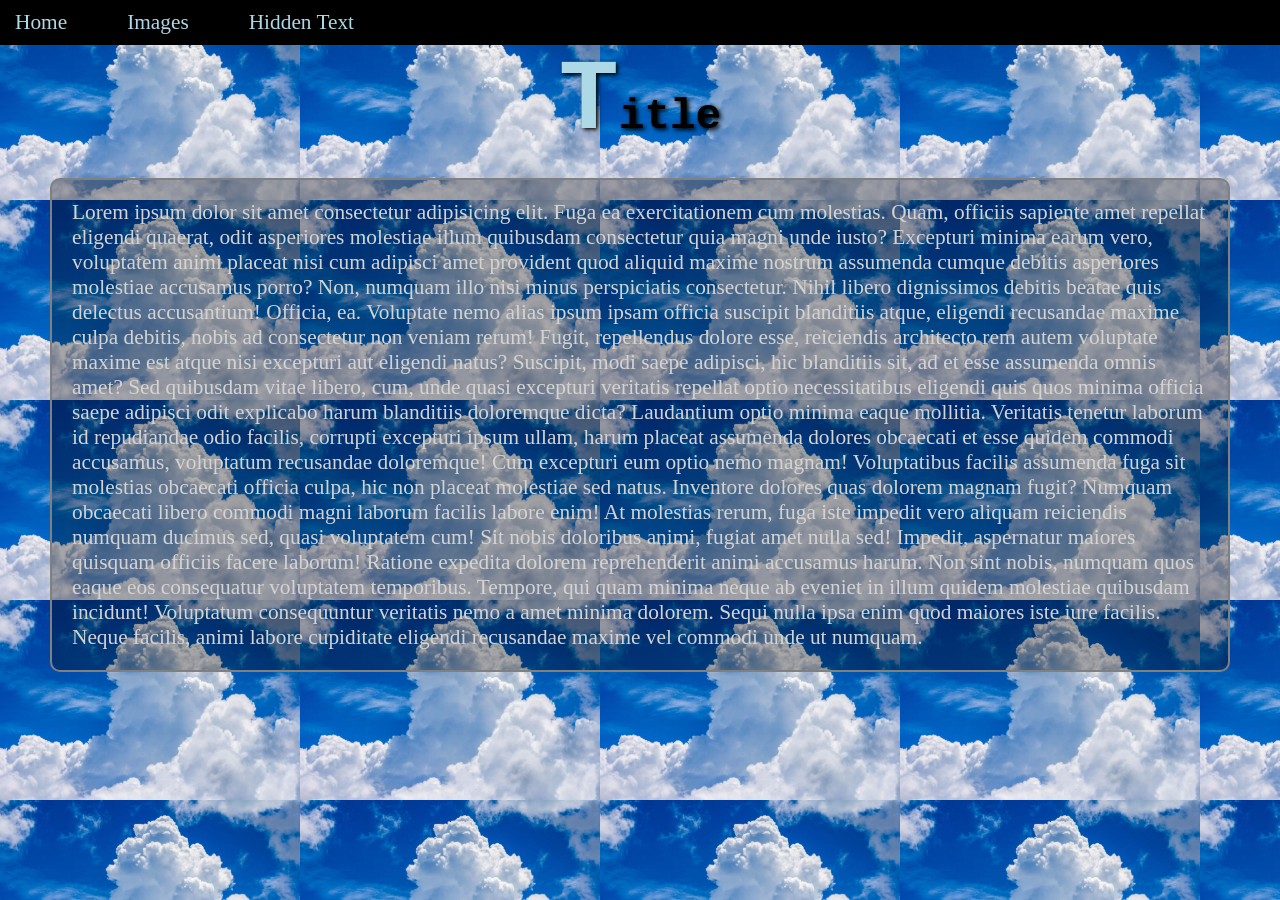
<file: index.html>
<!doctype html>
<html lang="en">
  <head>
    <meta charset="UTF-8" />
    <meta name="viewport" content="width=device-width, initial-scale=1.0" />
    <title>Home</title>
    <link rel="stylesheet" href="style.css" />
  </head>
  <body style="
    background-image: url('./images/cloud.jpg');
    background-repeat: repeat;
    background-size: 300px 200px;
    background-color: lightblue;">
    <header>
      <div class="taskbar">
        <div class="menu-option">
          <a href="index.html">Home</a>
        </div>
        <div class="menu-option">
          <a href="image.html">Images</a>
        </div>
        <div class="menu-option">
          <a href="hidden.html">Hidden Text</a>
        </div>
      </div>
    </header>
    <main>
      <h1 class="title"><span id="first-letter">T</span>itle</h1>
      <div class="box">
        <p>Lorem ipsum dolor sit amet consectetur adipisicing elit. Fuga ea exercitationem cum molestias. Quam, officiis sapiente amet repellat eligendi quaerat, odit asperiores molestiae illum quibusdam consectetur quia magni unde iusto?
        Excepturi minima earum vero, voluptatem animi placeat nisi cum adipisci amet provident quod aliquid maxime nostrum assumenda cumque debitis asperiores molestiae accusamus porro? Non, numquam illo nisi minus perspiciatis consectetur.
        Nihil libero dignissimos debitis beatae quis delectus accusantium! Officia, ea. Voluptate nemo alias ipsum ipsam officia suscipit blanditiis atque, eligendi recusandae maxime culpa debitis, nobis ad consectetur non veniam rerum!
        Fugit, repellendus dolore esse, reiciendis architecto rem autem voluptate maxime est atque nisi excepturi aut eligendi natus? Suscipit, modi saepe adipisci, hic blanditiis sit, ad et esse assumenda omnis amet?
        Sed quibusdam vitae libero, cum, unde quasi excepturi veritatis repellat optio necessitatibus eligendi quis quos minima officia saepe adipisci odit explicabo harum blanditiis doloremque dicta? Laudantium optio minima eaque mollitia.
        Veritatis tenetur laborum id repudiandae odio facilis, corrupti excepturi ipsum ullam, harum placeat assumenda dolores obcaecati et esse quidem commodi accusamus, voluptatum recusandae doloremque! Cum excepturi eum optio nemo magnam!
        Voluptatibus facilis assumenda fuga sit molestias obcaecati officia culpa, hic non placeat molestiae sed natus. Inventore dolores quas dolorem magnam fugit? Numquam obcaecati libero commodi magni laborum facilis labore enim!
        At molestias rerum, fuga iste impedit vero aliquam reiciendis numquam ducimus sed, quasi voluptatem cum! Sit nobis doloribus animi, fugiat amet nulla sed! Impedit, aspernatur maiores quisquam officiis facere laborum!
        Ratione expedita dolorem reprehenderit animi accusamus harum. Non sint nobis, numquam quos eaque eos consequatur voluptatem temporibus. Tempore, qui quam minima neque ab eveniet in illum quidem molestiae quibusdam incidunt!
        Voluptatum consequuntur veritatis nemo a amet minima dolorem. Sequi nulla ipsa enim quod maiores iste iure facilis. Neque facilis, animi labore cupiditate eligendi recusandae maxime vel commodi unde ut numquam.</p>
      </div>
    </main>
  </body>
</html>
</file>
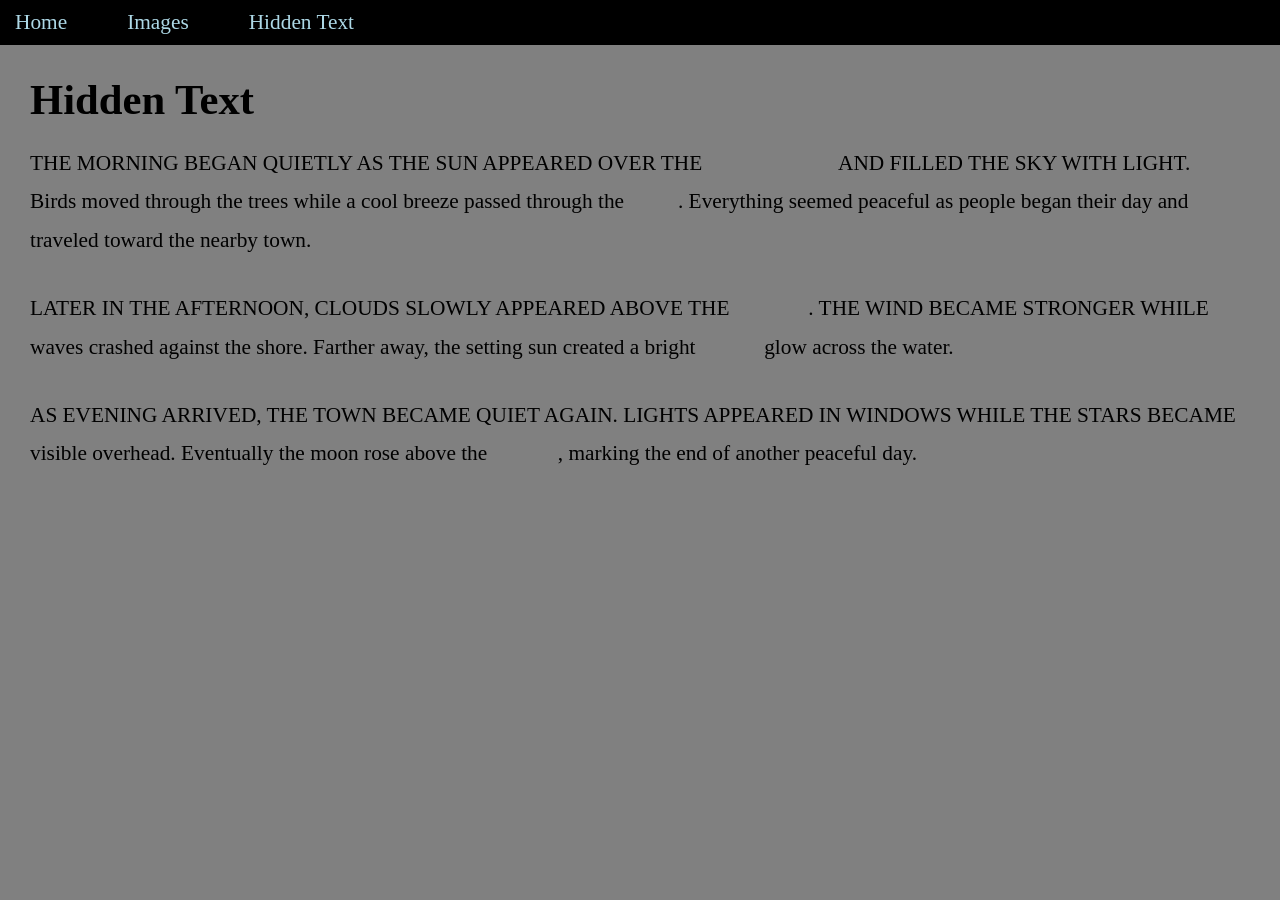
<file: hidden.html>
<!doctype html>
<html lang="en">
  <head>
    <meta charset="UTF-8" />
    <meta name="viewport" content="width=device-width, initial-scale=1.0" />
    <title>Hidden Text</title>
    <link rel="stylesheet" href="style.css" />
  </head>
  <body>
    <header>
      <div class="taskbar">
        <div class="menu-option">
          <a href="index.html">Home</a>
        </div>

        <div class="menu-option">
          <a href="image.html">Images</a>
        </div>

        <div class="menu-option">
          <a href="hidden.html">Hidden Text</a>
        </div>
      </div>
    </header>
    <main class="hidden-page">
      <h1>Hidden Text</h1>
      <p class="hidden-paragraph">
        The morning began quietly as the sun appeared over the
        <input type="checkbox" id="word1" class="word-toggle" />
        <label for="word1" class="hidden-word">mountains</label>
        and filled the sky with light. Birds moved through the trees while a
        cool breeze passed through the
        <input type="checkbox" id="word2" class="word-toggle" />
        <label for="word2" class="hidden-word">forest</label>. Everything seemed
        peaceful as people began their day and traveled toward the nearby town.
      </p>
      <p class="hidden-paragraph">
        Later in the afternoon, clouds slowly appeared above the
        <input type="checkbox" id="word3" class="word-toggle" />
        <label for="word3" class="hidden-word">ocean</label>. The wind became
        stronger while waves crashed against the shore. Farther away, the
        setting sun created a bright
        <input type="checkbox" id="word4" class="word-toggle" />
        <label for="word4" class="hidden-word">orange</label>
        glow across the water.
      </p>
      <p class="hidden-paragraph">
        As evening arrived, the town became quiet again. Lights appeared in
        windows while the stars became visible overhead. Eventually the moon
        rose above the
        <input type="checkbox" id="word5" class="word-toggle" />
        <label for="word5" class="hidden-word">horizon</label>, marking the end
        of another peaceful day.
      </p>
    </main>
  </body>
</html>
</file>
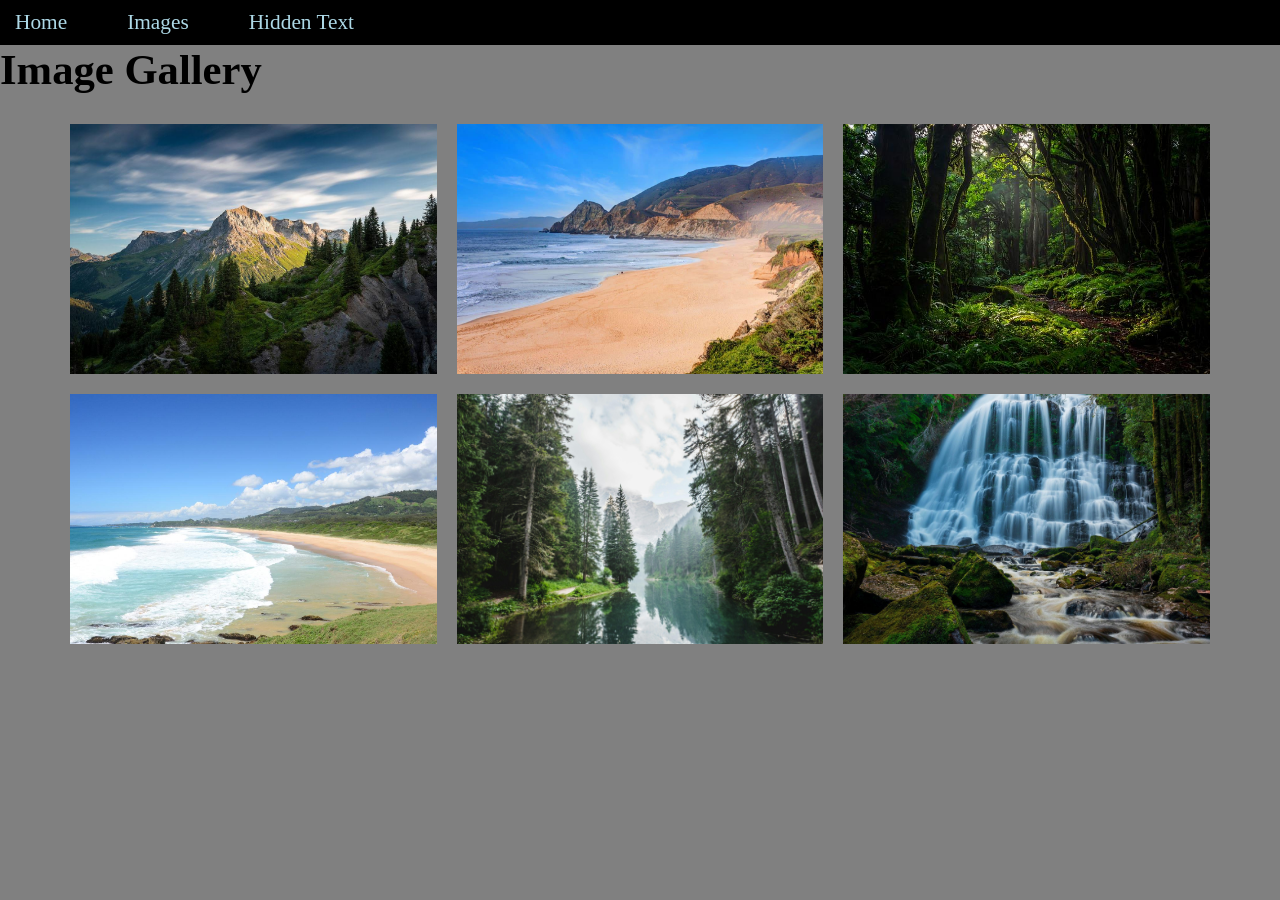
<file: image.html>
<!doctype html>
<html lang="en">
  <head>
    <meta charset="UTF-8" />
    <meta name="viewport" content="width=device-width, initial-scale=1.0" />
    <title>Images</title>
    <link rel="stylesheet" href="style.css" />
  </head>
  <body>
    <header>
      <div class="taskbar">
        <div class="menu-option">
          <a href="index.html">Home</a>
        </div>
        <div class="menu-option">
          <a href="image.html">Images</a>
        </div>
        <div class="menu-option">
          <a href="hidden.html">Hidden Text</a>
        </div>
      </div>
    </header>
    <main>
      <h1>Image Gallery</h1>
      <div class="image-grid">
        <img src="./images/mountain.jpg" alt="mountains" />
        <img src="./images/coast.jpg" alt="coast" />
        <img src="./images/forest.jpg" alt="forest" />
        <img src="./images/ocean.jpg" alt="ocean" />
        <img src="./images/sunset.jpg" alt="sunset" />
        <img src="./images/waterfall.jpg" alt="waterfall" />
      </div>
    </main>
  </body>
</html>
</file>
<file: style.css>
* {
    box-sizing: border-box;
    margin: 0;
    padding: 0;
}
body {
    background-color: gray;
    font-size: 16pt;
    padding-top: 45px;
}
.taskbar {
    background-color: black;
    height: 45px;
    display: flex;
    flex-direction: row;
    align-items: center;
    gap: 30px;
    position: fixed;
    top: 0;
    left: 0;
    width: 100%;
    z-index: 1000;
}
.menu-option {
    padding: 10px 15px;
}
.menu-option a:link {
    color: lightblue;
    text-decoration: none;
}
.menu-option a:visited {
    color: lightpink;
}
.menu-option a:hover {
    color: white;
    text-decoration: underline;
}
.title {
    color: black;
    font-family:'Courier New', Courier, monospace;
    text-align: center;
    text-shadow: 2px 2px 4px #000000;
}
#first-letter {
    font-size: 100px;
    color: lightblue;
}
.box {
    border: 2px solid grey;
    background-color: rgba(0, 0, 0, 0.3);
    color: lightgray;
    margin: 20px 50px;
    border-radius: 10px;
    padding: 20px;
}
.image-grid {
    display: grid;
    grid-template-columns: repeat(3, 1fr);
    gap: 20px;
    padding: 30px;
    max-width: 1200px;
    margin: auto;
}
.image-grid img {
    width: 100%;
    height: 250px;
    object-fit: cover;
}
.hidden-page {
    padding: 30px;
}
.hidden-page h1 {
    margin-bottom: 20px;
}
.hidden-paragraph {
    margin-bottom: 30px;
    line-height: 1.8;
    text-transform: none;
}
.hidden-paragraph::first-line {
    text-transform: uppercase;
}
.word-toggle {
    display: none;
}
.hidden-word {
    color: transparent;
    user-select: none;
    cursor: pointer;
}
.hidden-word::selection {
    color: transparent;
    background-color: transparent;
}
.word-toggle:checked + .hidden-word {
    color: black;
}
</file>
